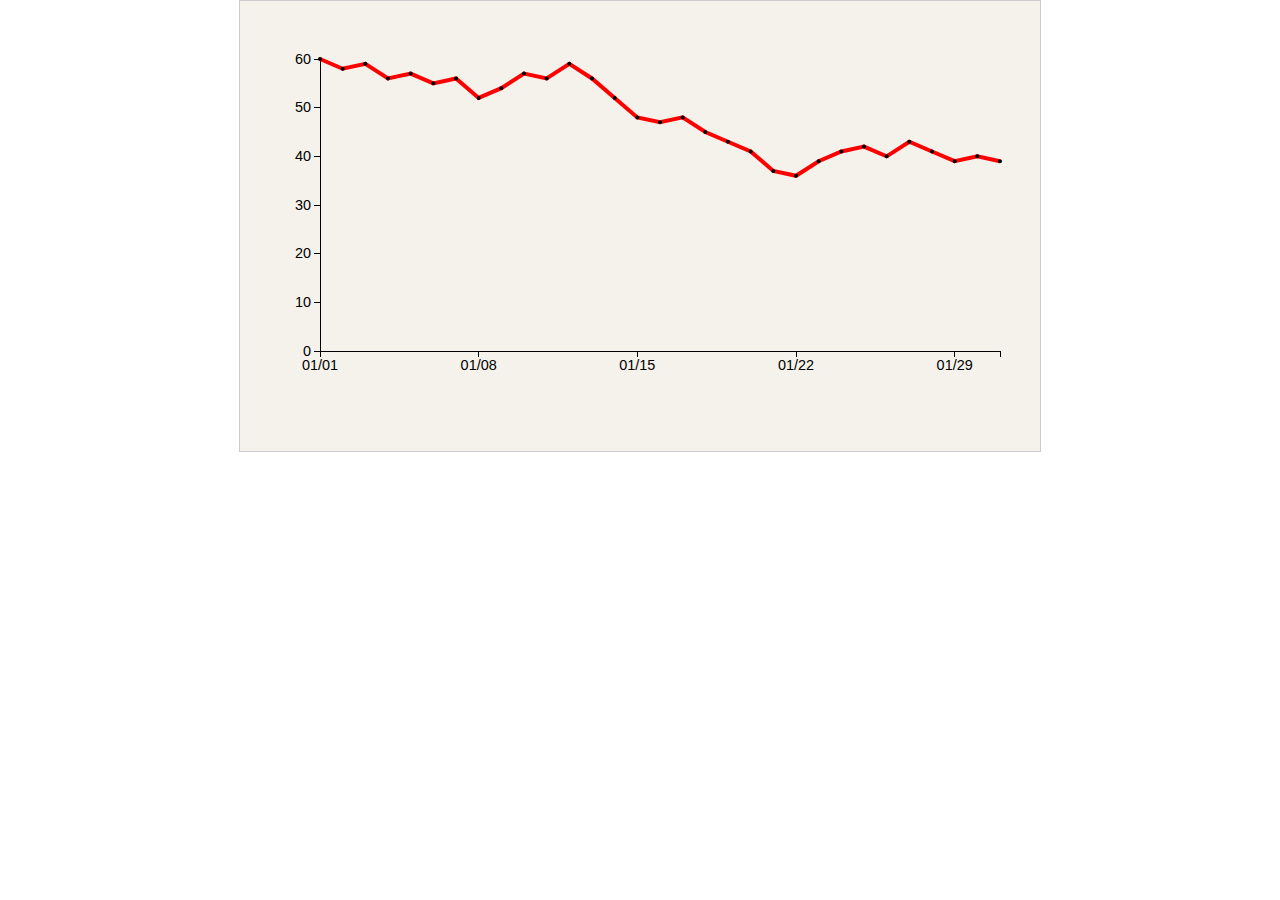
<file: Line graph/index.html>
<!DOCTYPE html>
<html lang="en">
<head>
	<meta charset="UTF-8">
	<title>Document</title>
	<link rel="stylesheet" type="text/css" href="main.css">
	<script type="text/javascript" src="d3.min.js"></script>

</head>
<body>  
<script>
	//Data for the visualization
	var data = [
	{key: "Jelly", value: 60, date: "2014/01/01" },
	{key: "Jelly", value: 58, date: "2014/01/02" },
	{key: "Jelly", value: 59, date: "2014/01/03" },
	{key: "Jelly", value: 56, date: "2014/01/04" },
	{key: "Jelly", value: 57, date: "2014/01/05" },
	{key: "Jelly", value: 55, date: "2014/01/06" },
	{key: "Jelly", value: 56, date: "2014/01/07" },
	{key: "Jelly", value: 52, date: "2014/01/08" },
	{key: "Jelly", value: 54, date: "2014/01/09" },
	{key: "Jelly", value: 57, date: "2014/01/10" },
	{key: "Jelly", value: 56, date: "2014/01/11" },
	{key: "Jelly", value: 59, date: "2014/01/12" },
	{key: "Jelly", value: 56, date: "2014/01/13" },
	{key: "Jelly", value: 52, date: "2014/01/14" },
	{key: "Jelly", value: 48, date: "2014/01/15" },
	{key: "Jelly", value: 47, date: "2014/01/16" },
	{key: "Jelly", value: 48, date: "2014/01/17" },
	{key: "Jelly", value: 45, date: "2014/01/18" },
	{key: "Jelly", value: 43, date: "2014/01/19" },
	{key: "Jelly", value: 41, date: "2014/01/20" },
	{key: "Jelly", value: 37, date: "2014/01/21" },
	{key: "Jelly", value: 36, date: "2014/01/22" },
	{key: "Jelly", value: 39, date: "2014/01/23" },
	{key: "Jelly", value: 41, date: "2014/01/24" },
	{key: "Jelly", value: 42, date: "2014/01/25" },
	{key: "Jelly", value: 40, date: "2014/01/26" },
	{key: "Jelly", value: 43, date: "2014/01/27" },
	{key: "Jelly", value: 41, date: "2014/01/28" },
	{key: "Jelly", value: 39, date: "2014/01/29" },
	{key: "Jelly", value: 40, date: "2014/01/30" },
	{key: "Jelly", value: 39, date: "2014/01/31" }
];

//Basic visualization
var w = 800;
var h = 450;
var margin = {
	top: 58,
	bottom: 100,
	left: 80,
	right: 40
}
var width = w - margin.left - margin.right;
var height = h - margin.top - margin.bottom;

var svg = d3.select("body").append("svg")
			.attr("id","chart")
			.attr("width",w)
			.attr("height",h);
var chart = svg.append("g")
			.classed("display",true)
			.attr("transform","translate(" + margin.left + "," + margin.top + ")");

// Date Parser
var dateParser = d3.time.format("%Y/%m/%d").parse;

//Using time function cuz data is of date type
var x = d3.time.scale()
		.domain(d3.extent(data, function(d){
			var date = dateParser(d.date);
			return date;
		}))
		.range([0,width]);
var y = d3.scale.linear()
		.domain([0,[d3.max(data, function(d){
			return d.value;
		})]])
		.range([height,0]);

var xAxis = d3.svg.axis()
				.scale(x)
				.orient("bottom")
				.ticks(d3.time.days, 7)
				.tickFormat(d3.time.format("%m/%d"));
var yAxis = d3.svg.axis()
				.scale(y)
				.orient("left")
				.ticks(5);

var line = d3.svg.line()
			.x(function(d){
				var date = dateParser(d.date);
				return x(date);
			})
			.y(function(d){
				return y(d.value);
			});

function plot(params){
	this.append("g")
		.classed("x axis", true)
		.attr("transform", "translate(0," + height + ")")
		.call(params.axis.x);
	this.append("g")
		.classed("y axis", true)
		.attr("transform", "translate(0,0)")
		.call(params.axis.y);
	//enter() = Bind the data to chart
	this.selectAll(".trendline")
		.data([params.data])
		.enter()
			.append("path")
			.classed("trendline", true);

	this.selectAll(".point")
		.data(params.data)
		.enter()	
			.append("circle")
			.classed("point", true)
			.attr("r", 2);
	//update()
	this.selectAll(".trendline")
		.attr("d", function(d){
			return line(d);
		})
	this.selectAll(".point")
		.attr("cx", function(d){
			var date = dateParser(d.date);
			return x(date);
		})
		.attr("cy", function(d){
			return y(d.value);
		})
	//exit()
	this.selectAll(".trendline")
		.data([params.data])
		.exit()
		.remove();
	this.selectAll(".point")
		.data(params.data)
		.exit()
		.remove();
}
plot.call(chart, {
	data: data,
	axis: {
		x: xAxis,
		y: yAxis
	}
});
</script>
</body>
</html>
</file>
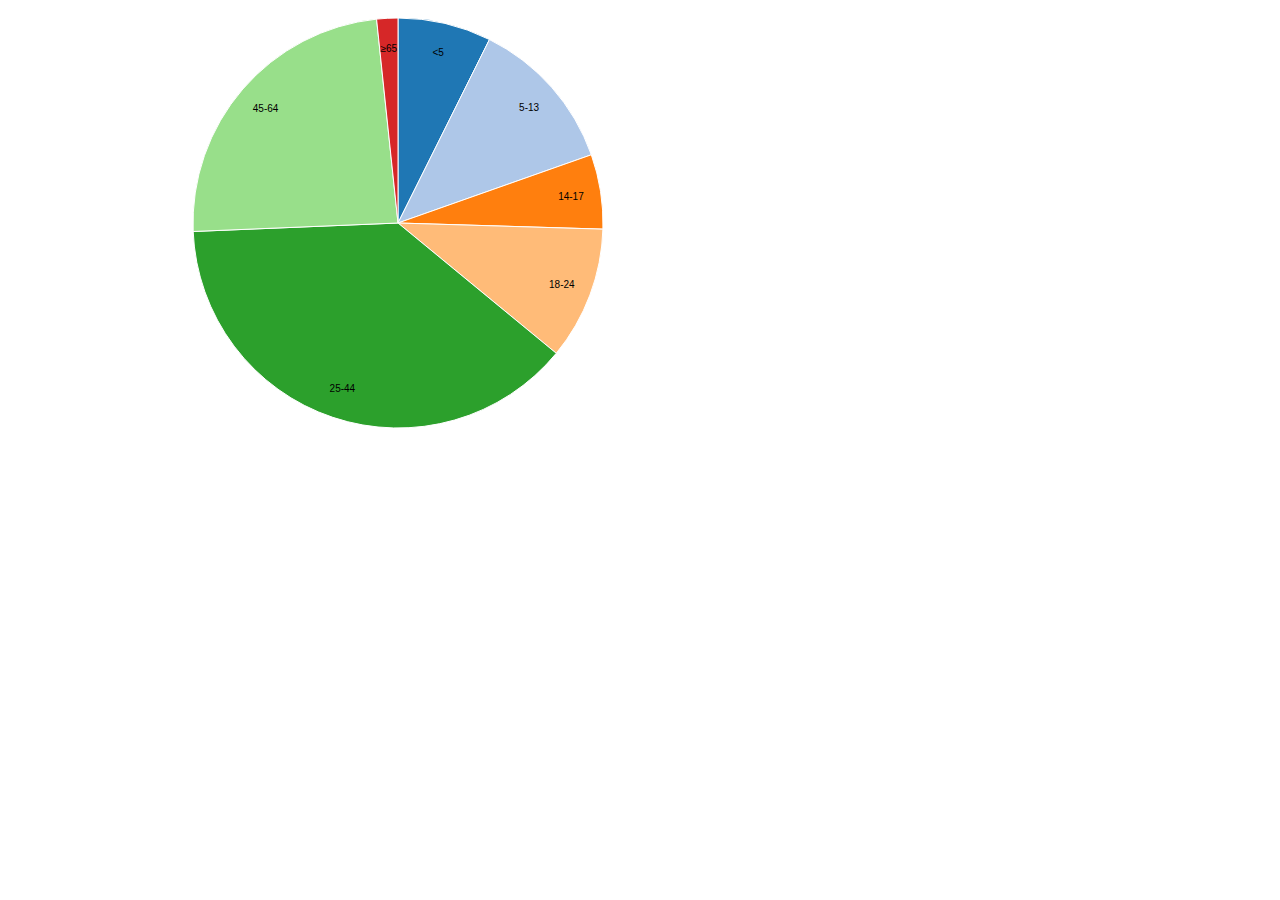
<file: Pie Graph/index.html>
<!DOCTYPE html>
<html lang="en">
<head>
	<meta charset="UTF-8">
	<title>Document</title>
</head>
<body>
	<style>

.arc text {
  font: 10px sans-serif;
  text-anchor: middle;
}

.arc path {
  stroke: #fff;
}

</style>
<body>
<script src="d3.min.js"></script>
<script>

function pieBasic(){

  w = 800;
  h = 450;
  margin = {
    top: 10,
    bottom: 10,
    left: 10,
    right: 10
  };  
  width = w - margin.left - margin.right;
  height = h - margin.top - margin.bottom;
  radius = Math.min(width, height) / 2;

}

function pieOColor(){
  ordinalColorScale = d3.scale.category20();
}

function pieArc(){
  arc = d3.svg.arc()
    .outerRadius(radius - 10)
    .innerRadius(0);
}

function pieLabel(){
  labelArc = d3.svg.arc()
    .outerRadius(radius - 40)
    .innerRadius(radius - 40);
}

function pieLayout(){
  pie = d3.layout.pie()
    .sort(null)
    .value(function(d) { 
      return d.population; 
    });
}

function pieDiv(){
svg = d3.select("body").append("svg")
    .attr("width", width)
    .attr("height", height)
  .append("g")
    .attr("transform", "translate(" + width / 2 + "," + height / 2 + ")");
}

function piePopulate(data){
  g = svg.selectAll(".arc")
      .data(pie(data))
      .enter().append("g")
      .attr("class", "arc");

  g.append("path")
      .attr("d", arc)
      .style("fill", function(d) { 
        return ordinalColorScale(d.data.age); 
      });
}

function pieTextLabels(){
    g.append("text")
      .attr("transform", function(d) { 
        return "translate(" + labelArc.centroid(d) + ")"; 
      })
      .attr("dy", ".35em")
      .text(function(d) { 
        return d.data.age; 
      }); 
}



function openingCSV(){
  d3.csv("data.csv", type, function(error, data) {
  if (error) throw error;
piePopulate(data);
pieTextLabels();

});  
}

pieBasic();
pieOColor();
pieArc();
pieLabel();
pieDiv();
pieLayout();
openingCSV();


function type(d) {
  d.population = +d.population;
  return d;
}





</script>
</body>
</html>
</file>
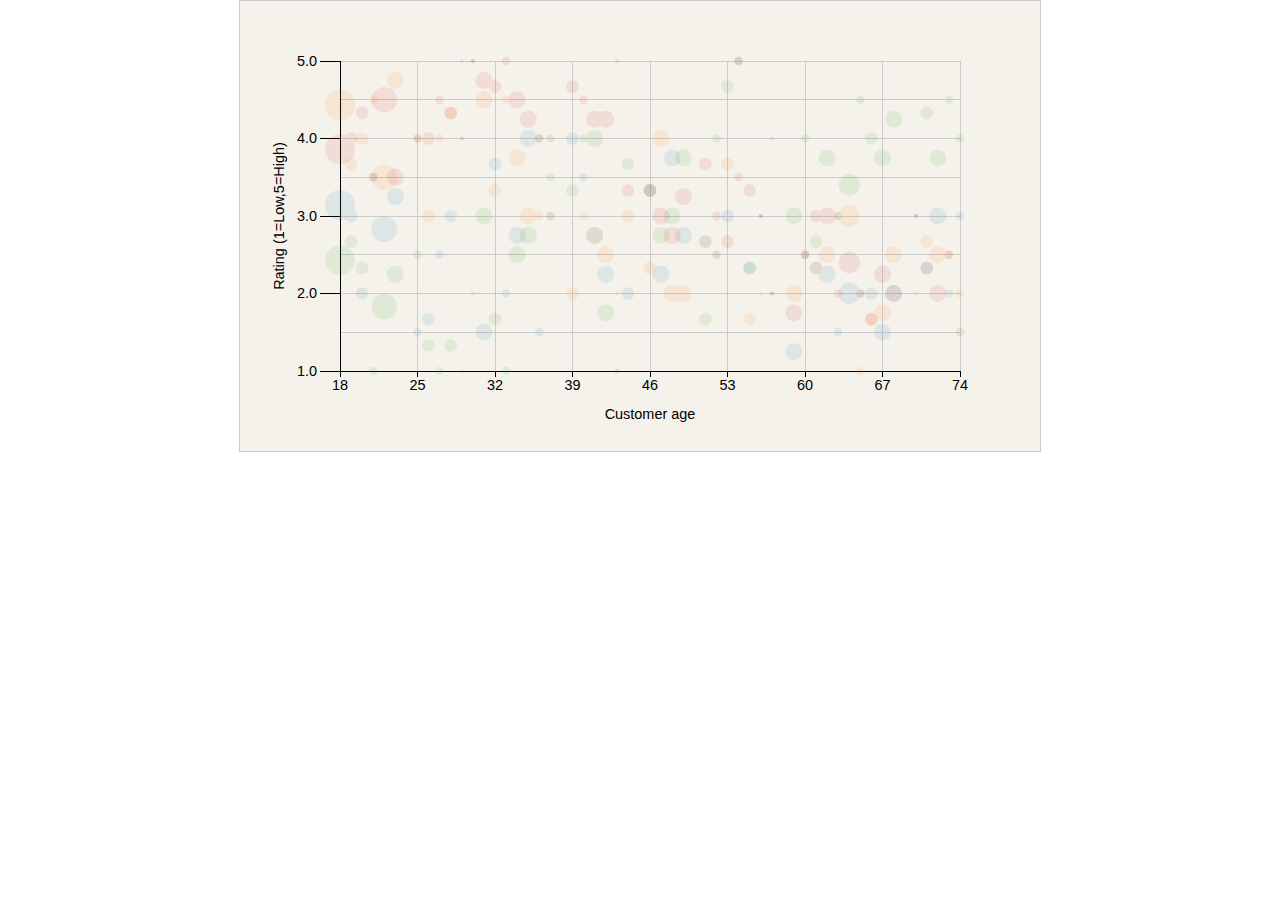
<file: Scatter plot/index.html>
<!DOCTYPE html>
<html lang="en">
<head>
	<meta charset="UTF-8">
	<title>Learning D3</title>
	<link rel="stylesheet" href="main.css">
	<script  type="text/javascript" src="d3.min.js"></script>
</head>
<body>
<!--Place all DOM elements here -->
<script>
var w = 800;
var h = 450;
var margin = {
	top: 60,
	bottom: 80,
	left: 100,
	right: 80
};
var width = w - margin.left - margin.right;
var height = h - margin.top - margin.bottom;
var svg = d3.select("body").append("svg")
			.attr("id", "chart")
			.attr("width", w)
			.attr("height", h);
var chart = svg.append("g")
			.classed("display", true)
			.attr("transform", "translate(" + margin.left + "," + margin.top + ")");
var colorScale = d3.scale.category10();
var x = d3.scale.linear()
		.range([0,width]);
var y = d3.scale.linear()
		.domain([1,5])
		.range([height,0]);
var tickValues = [18,25,32,39,46,53,60,67,74];
var xAxis = d3.svg.axis()
			.scale(x)
			.tickValues(tickValues)
			.orient("bottom");
var xGridlines = d3.svg.axis()
			.scale(x)
			.tickValues(tickValues)
			.tickSize(-height,-height)
			.tickFormat("")
			.orient("bottom");
var yAxis = d3.svg.axis()
			.scale(y)
			.ticks(5)
			.tickSize(20)
			.tickFormat(function(d){
				return d.toFixed(1);
			})
			.orient("left");
var yGridlines = d3.svg.axis()
				.scale(y)
				.tickSize(-width,0,0)
				.tickFormat("")
				.orient("left");
var responseScale = d3.scale.linear()
					.range([2,15]);
function drawAxis(params){
	if(params.initialize){
		this.append("g")
			.classed("gridline x", true)
			.attr("transform", "translate(0," + height + ")")
			.call(params.axis.gridlines.x);
		this.append("g")
			.classed("gridline y", true)
			.attr("transform", "translate(0,0)")
			.call(params.axis.gridlines.y);
		this.append("g")
			.classed("axis x", true)
			.attr("transform", "translate(0," + height + ")")
			.call(params.axis.x);
		this.append("g")
			.classed("axis y", true)
			.attr("transform", "translate(0,0)")
			.call(params.axis.y);
		this.select(".y.axis")
			.append("text")
			.classed("y axis-label", true)
			.attr("transform", "translate(" + -56 + "," + height/2 + ") rotate(-90)")
			.text("Rating (1=Low,5=High)")
		this.select(".x.axis")
			.append("text")
			.classed("x axis-label", true)
			.attr("transform", "translate(" + width/2 + "," + 48 + ")")
			.text("Customer age");
		this.append("g")
			.append("text")
			.classed("chart-header", true)
			.attr("transform", "translate(0,-24)")
			.text("");
	}
}
function plot(params){
	x.domain(d3.extent(params.data, function(d){
		return d.age;
	}));
	responseScale.domain(d3.extent(params.data, function(d){
		return d.responses;
	}));
	drawAxis.call(this, params);
	var self = this;
	var donuts = d3.keys(params.data[0]).filter(function(d){
		return d !== "age" && d !== "responses";
	});
	
	//enter() for <g>
	this.selectAll(".donut")
		.data(donuts)
		.enter()
			.append("g")
			.attr("class", function(d){
				return d;
			})
			.classed("donut", true);

	//update for <g>
	this.selectAll(".donut")
		.style("fill", function(d,i){
			return colorScale(i);
		})
		.on("mouseover", function(d,i){
			d3.select(this)
				.transition()
				.style("opacity",1)
		})
		.on("mouseout", function(d,i){
			d3.select(this)
				.transition()
				.style("opacity",0.1)
		});

	donuts.forEach(function(donut){
		var g = self.selectAll("g."+donut);
		var arr = params.data.map(function(d){
			return {
				key: donut,
				value: d[donut],
				age: d.age,
				responses: d.responses
			};
		});
		//enter()
		g.selectAll(".response")
			.data(arr)
			.enter()
				.append("circle")
				.classed("response", true);
		//update
		g.selectAll(".response")
			.attr("r", function(d){
				return responseScale(d.responses);
			})
			.attr("cx", function(d){
				return x(d.age);
			})
			.attr("cy", function(d){
				return y(d.value);
			})
			.on("mouseover", function(d,i){
				var str = d.key + " Service: ";
				str += "Age: " + d.age + " ";
				str += "Responses: " + d.responses + " ";
				str += "Average Rating: " + d.value;
				d3.select(".chart-header").text(str);
			})
			.on("mouseout", function(d,i){
				d3.select(".chart-header").text("");
			})
		//exit()
		g.selectAll(".response")
			.data(arr)
			.exit()
			.remove();
	});
}

d3.csv("survey_data.csv", function(error, parsed_data){
	plot.call(chart, {
		data: parsed_data,
		axis: {
			x: xAxis,
			y: yAxis,
			gridlines:{
				x: xGridlines,
				y: yGridlines
			}
		},
		initialize: true
	})
});

</script>
</body>
</html>
</file>
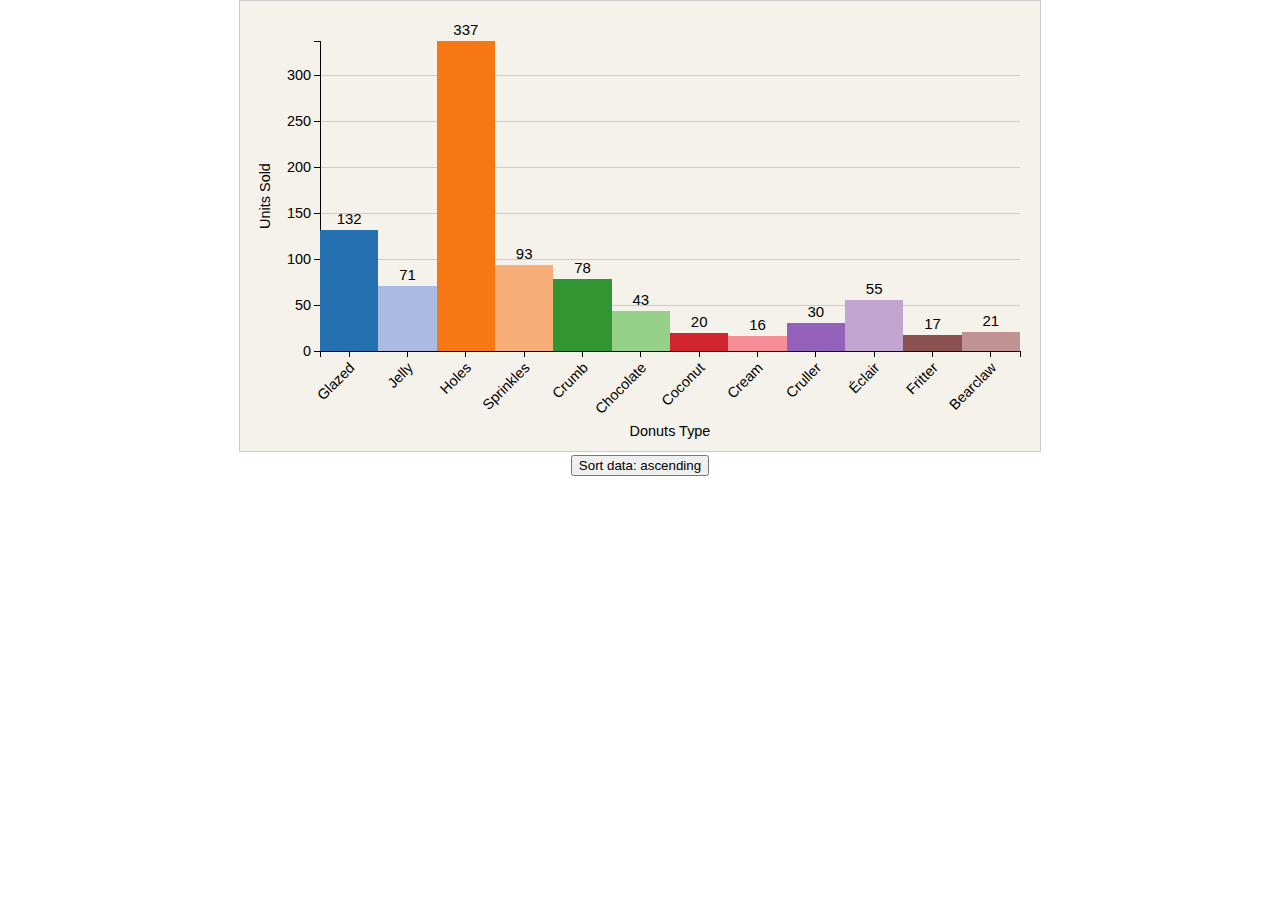
<file: Simple_Bar_Graph/index.html>
<!DOCTYPE html>
<html lang="en">
<head>
	<meta charset="UTF-8">
	<title>Learning D3</title>
	<link rel="stylesheet" href="main.css">
	<script  type="text/javascript" src="d3.min.js"></script>

</head>
<body>
<!--Place all DOM elements here -->


<script  type="text/javascript" src="data.js"></script>
<script  type="text/javascript" src="graphs.js"></script>

</body>
</html>
</file>
<file: Line graph/main.css>
body,html{
	margin: 0;
	padding: 0;
	font-family: "Arial", sans-serif;
	font-size: 0.95em;
	text-align: center;
}
#chart{
	background-color: #F5F2EB;
	border: 1px solid #CCC;
}
.bar{
	fill: purple;
	shape-rendering: crispEdges;
}
.bar-label{
	fill: black;
	text-anchor: middle;
	font-size: 18px;
}
.axis path,
.axis line{
	fill: none;
	stroke: #000;
	shape-rendering: crispEdges;
}
.gridline path,
.gridline line{
	fill: none;
	stroke: #ccc;
	shape-rendering: crispEdges;
}
.trendline{
	fill: none;
	stroke: red;
	stroke-width: 4px;
}
</file>
<file: Scatter plot/main.css>
body,html{
	margin: 0;
	padding: 0;
	font-family: "Arial", sans-serif;
	font-size: 0.95em;
	text-align: center;
}
#chart{
	background-color: #F5F2EB;
	border: 1px solid #CCC;
}
.bar{
	fill: purple;
	shape-rendering: crispEdges;
}
.bar-label{
	fill: black;
	text-anchor: middle;
	font-size: 18px;
}
.axis path,
.axis line{
	fill: none;
	stroke: #000;
	shape-rendering: crispEdges;
}
.gridline path,
.gridline line{
	fill: none;
	stroke: #ccc;
	shape-rendering: crispEdges;
}
.trendline {
	fill: none;
	stroke: #ccc;
	stroke-width: 4px;
}
.area{
	opacity: 0.25;
	fill: #ccc;
	stroke: #ccc;
	stroke-width: 1px;
}
.donut{
	opacity: 0.1;
}
.axis-label{
	text-anchor: middle;
}
.chart-header{
	text-transform: capitalize;
	font-size: 125%;
}
</file>
<file: Simple_Bar_Graph/main.css>
body,html{
	margin: 0;
	padding: 0;
	font-family: "Arial", sans-serif;
	font-size: 0.95em;
	text-align: center;
}
#chart{
	background-color: #F5F2EB;
	border: 1px solid #CCC;
}

.bar{
	fill: purple;
	shape-rendering: crispEdges;
}
.bar-label{
	text-anchor:middle;
	fill:#000;
	font-size:15px;
}
.axis path,
.axis line{
	fill: none;
	stroke: #000;
	shape-rendering: crispEdges;
}

.gridline path,
.gridline line{
	fill: none;
	stroke: #ccc;
	shape-rendering: crispEdges;
}
</file>
